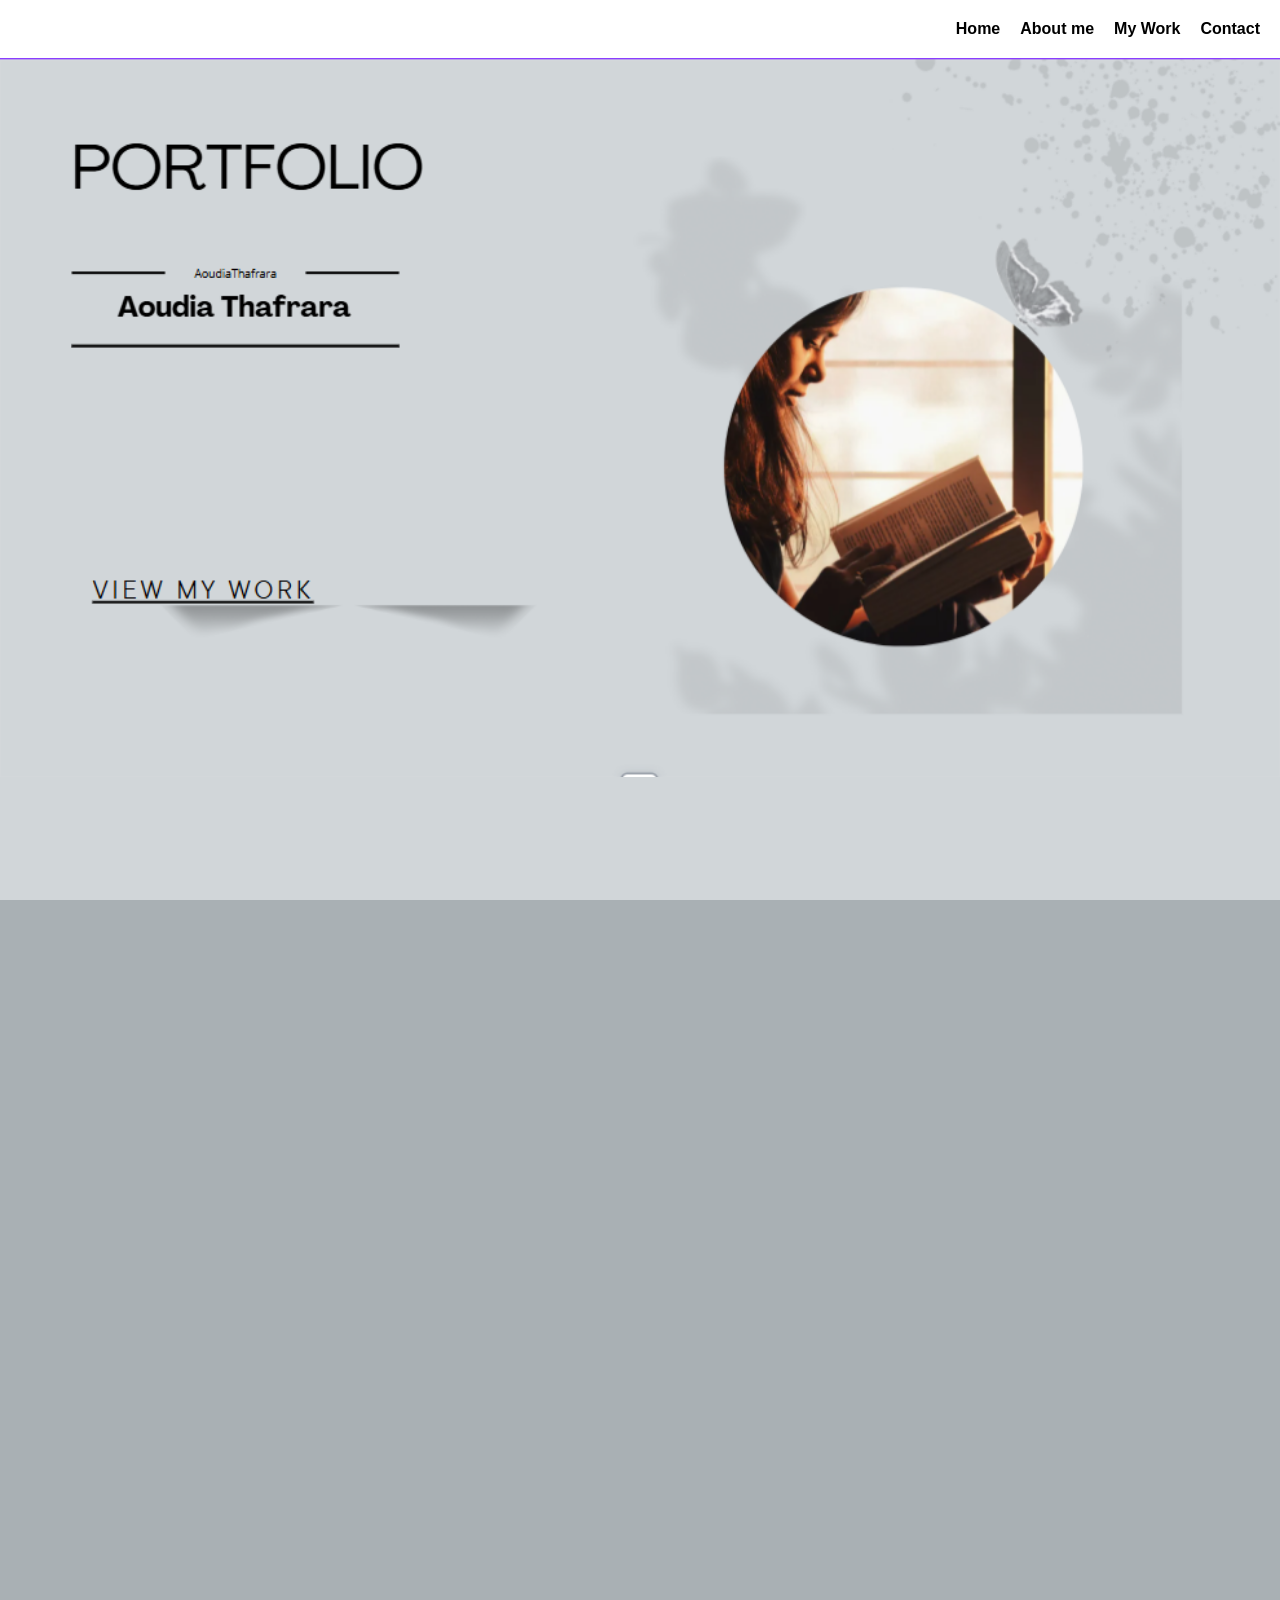
<file: index.html>
<!DOCTYPE html>
<html lang="fr">
<head>
  <meta charset="UTF-8">
  <meta name="viewport" content="width=device-width, initial-scale=1.0">
  <title>Portfolio</title>
  
  <link rel="stylesheet" href="style.css">
</head>
<body>

  <nav>
    <a href="#home">Home</a>
    <a href="about.html ">About me</a>
    <a href="work.html">My Work</a>
    <a href="contact.html">Contact</a>
  </nav>

  <section id="home">
    <div class="home-img">
      <img src="1.png" alt="photo">
    </div>
  </section>

  <section id="about">
    <div class="home-img">
      <img src="2.png" alt="photo">
    </div>

    <div class="home-img">
      <img src="3.png" alt="photo">
    </div>

    <div class="home-img">
      <img src="4.png" alt="photo">
    </div>
  </section>

  <section id="work">
    <div class="home-img">
      <img src="5.png" alt="photo">
    </div>
    <div class="home-img">
      <img src="7.png" alt="photo">
    </div>
  </section>

  <section id="contact">
    <div class="home-img">
      <img src="8.png" alt="photo">
    </div>
  </section>

 

</body>
</html>
</file>
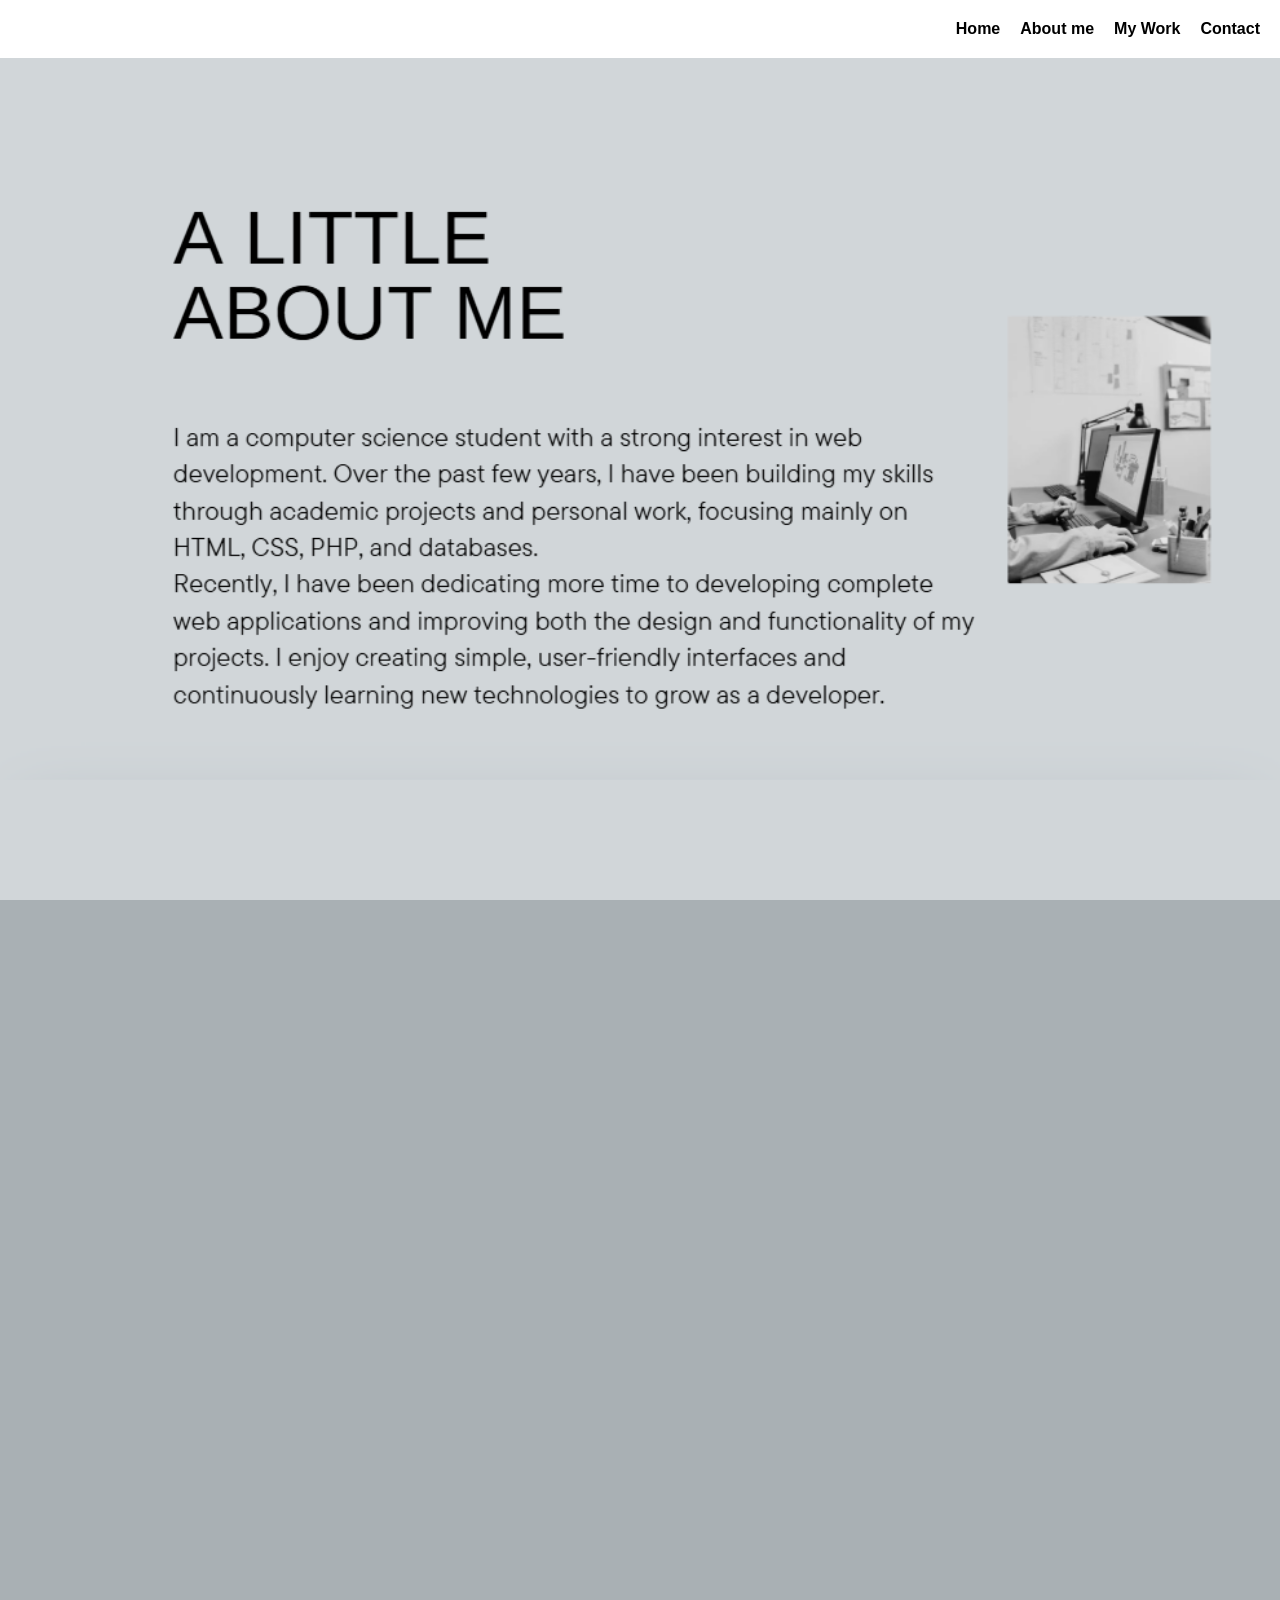
<file: about.html>
<!DOCTYPE html>
<html lang="fr">
<head>
  <meta charset="UTF-8">
  <meta name="viewport" content="width=device-width, initial-scale=1.0">
  <title>Portfolio</title>
  
  <link rel="stylesheet" href="style.css">
</head>
<body>
<nav>
    <a href="index.html">Home</a>
    <a href="#about ">About me</a>
    <a href="work.html">My Work</a>
    <a href="contact.html">Contact</a>
  </nav>

   <section id="about">
    <div class="home-img">
      <img src="2.png" alt="photo">
    </div>

    <div class="home-img">
      <img src="3.png" alt="photo">
    </div>

    <div class="home-img">
      <img src="4.png" alt="photo">
    </div>
  </section>

</body>
</html>
</file>
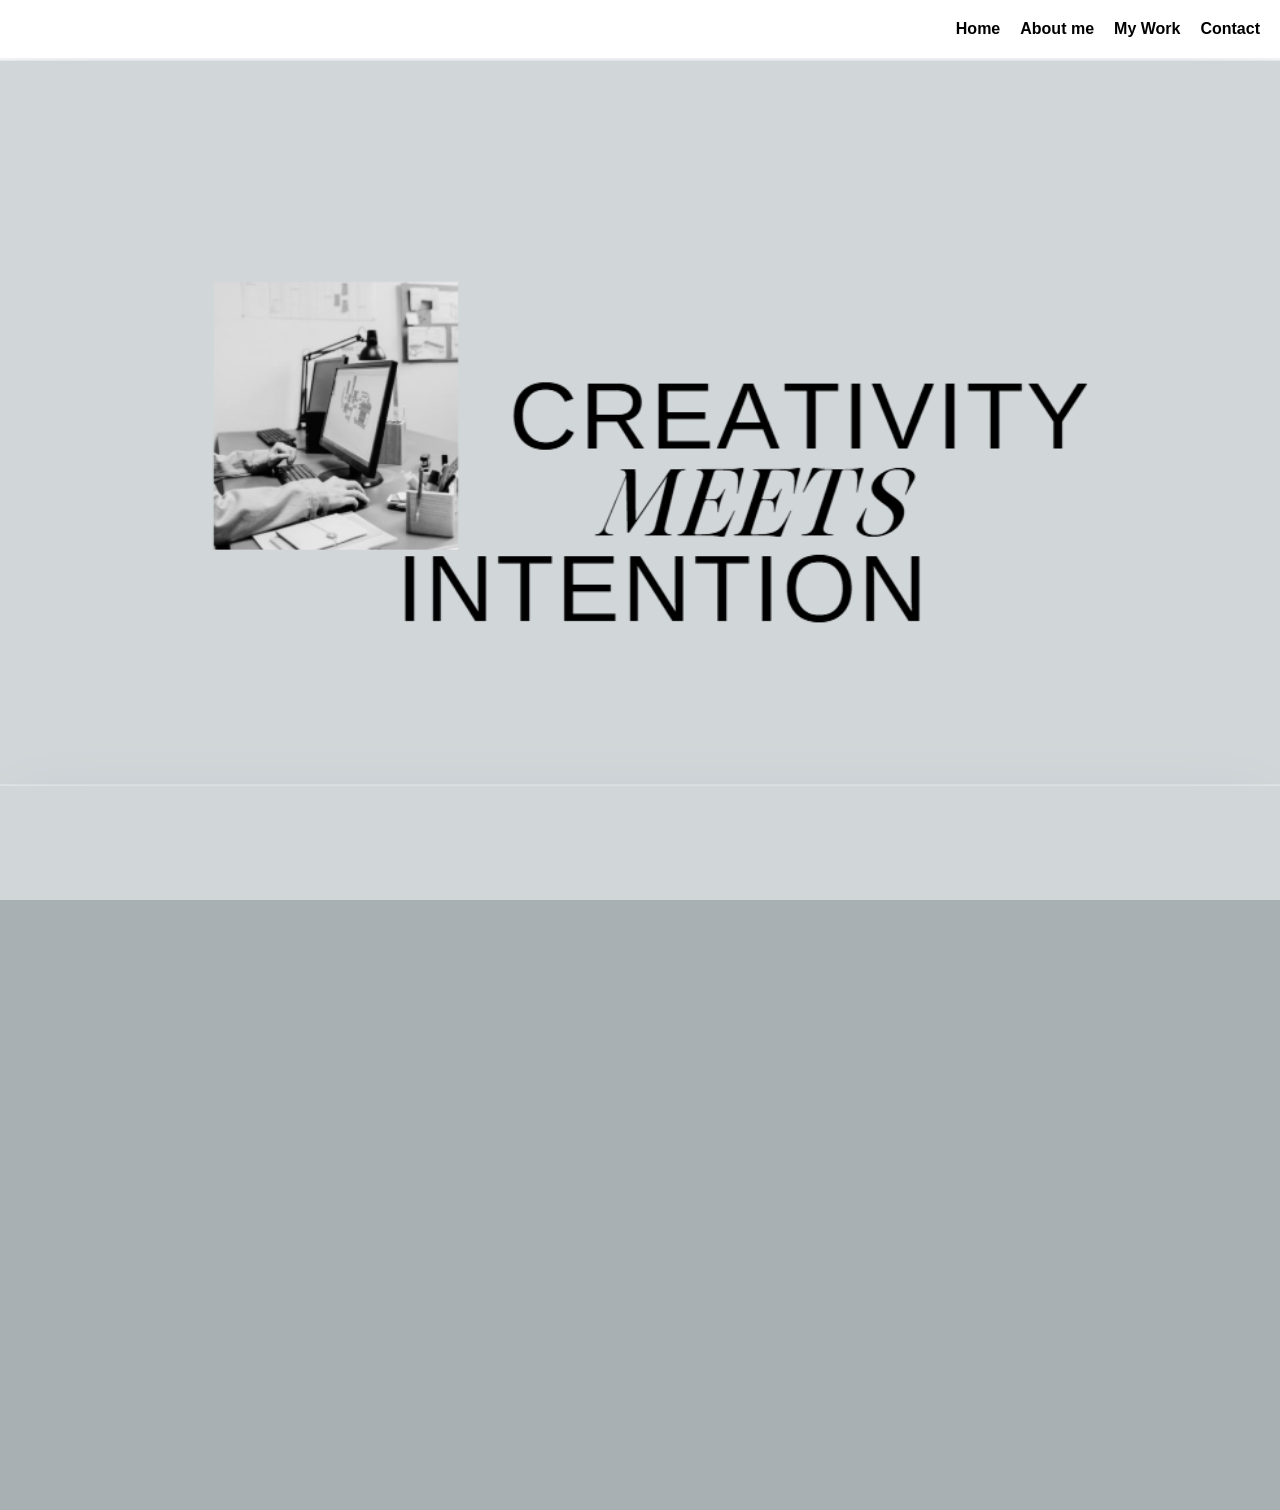
<file: work.html>
<!DOCTYPE html>
<html lang="fr">
<head>
  <meta charset="UTF-8">
  <meta name="viewport" content="width=device-width, initial-scale=1.0">
  <title>Portfolio</title>
  
  <link rel="stylesheet" href="style.css">
</head>
<body>
<nav>
    <a href="index.html">Home</a>
    <a href="about.html ">About me</a>
    <a href="work.html">My Work</a>
    <a href="contact.html">Contact</a>
  </nav>

<section id="work">
    <div class="home-img">
      <img src="5.png" alt="photo">
    </div>
    <div class="home-img">
      <img src="7.png" alt="photo">
    </div>
  </section>

  </body>
</html>
</file>
<file: style.css>
* {
    margin: 0;
    padding: 0;
    box-sizing: border-box;
}


html, body {
    height: 100%;
    width: 100%;
    overflow-x: hidden;
    background-color: #A9B0B4;     

}


body {
    margin: 0;
    font-family: Arial, sans-serif;
    background-color: #A9B0B4;     
}

/* MENU */
nav {
    display: flex;
    justify-content: flex-end;
    padding: 20px;
    background: white;
}

nav a {
    margin-left: 20px;
    text-decoration: none;
    color: black;
    font-weight: bold;
}

.home {
    height: 100vh;
    background-image: url("your-image.jpg");
    background-size: contain; 
    background-position: center;
    background-repeat: no-repeat;
    background-color: #A9B0B4;     
}


.home img {
    width: 100%;
    height: auto; 
    display: block;
}



.home-img img {
    width: 100%;        
    height: auto;         
    max-height: 300vh;    
    display: block;      
    object-fit: cover;    
}
.contact-img img {
    width: 100%;        
    height: auto;         
    max-height: 300vh;    
    display: block;      
    object-fit: cover;    
}




@media (max-width: 768px) {
    .home-img img {
        width: 100%;
        height: auto;
        display: block;
    }
}
</file>
